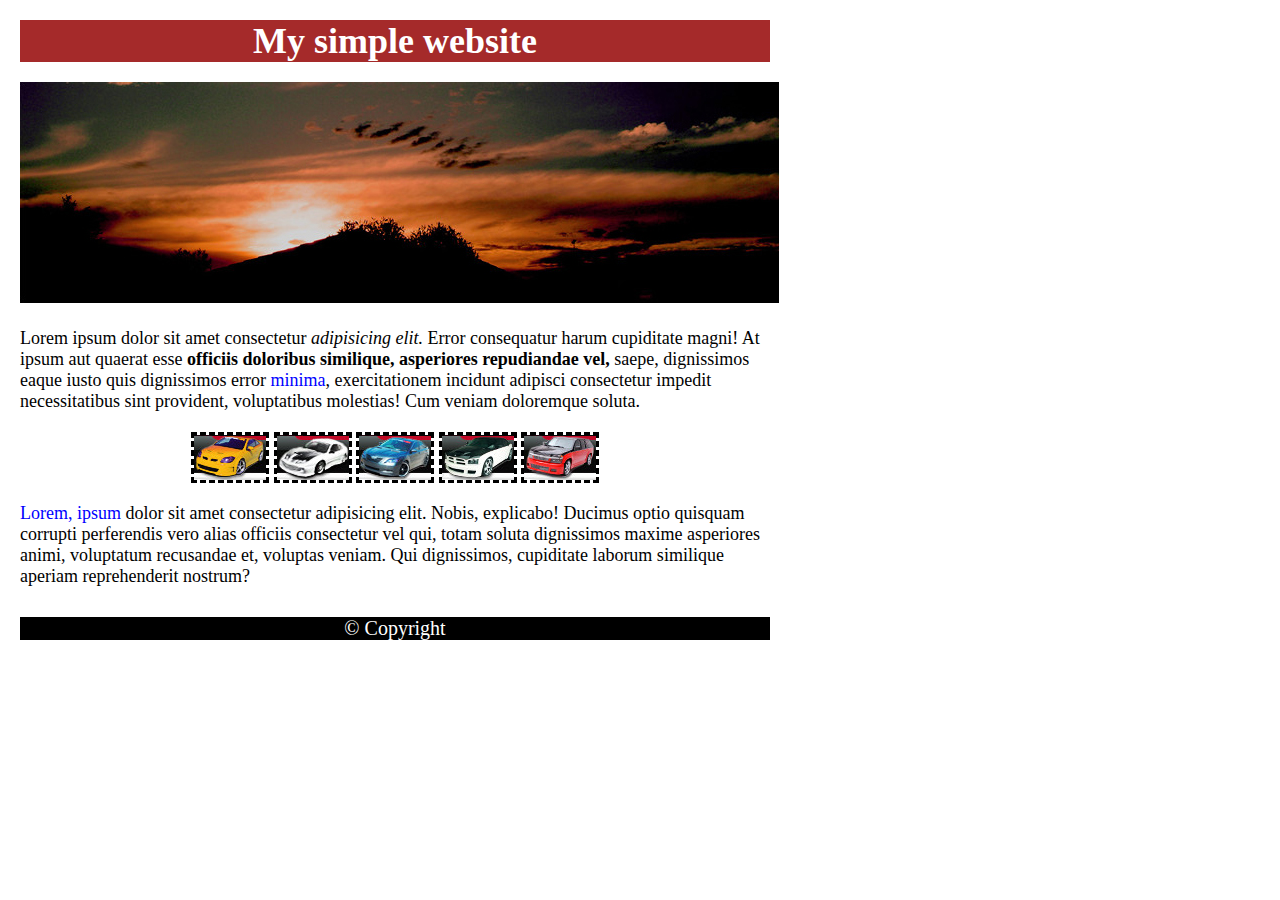
<file: 01_Simple/index.html>
<!DOCTYPE html>
<html lang="en">

    <head>
        <meta charset="UTF-8">
        <meta http-equiv="X-UA-Compatible" content="IE=edge">
        <meta name="viewport" content="width=device-width, initial-scale=1.0">
        <title>Document</title>
        <link rel="stylesheet" href="style.css">
    </head>

    <body>
        <header class="header">
            <div class="header__box">
                <h1 class="header__description">My simple website</h1>
            </div>
        </header>
        <main class="main">
            <img class="main__img" src="img/sunset.jpg" alt="sunset">
            <p class="main__text1">Lorem ipsum dolor sit amet consectetur <i>adipisicing
                    elit.</i> Error consequatur harum cupiditate magni! At
                ipsum aut quaerat esse <strong>officiis doloribus similique, asperiores repudiandae vel,</strong> saepe,
                dignissimos eaque
                iusto quis dignissimos error <span class="main__span1">minima</span>, exercitationem incidunt adipisci
                consectetur impedit necessitatibus
                sint provident, voluptatibus molestias! Cum veniam doloremque soluta.</p>
            <div class="main__box">
                <img class="main__pictures" src="img/car01.jpg" alt="car1">
                <img class="main__pictures" src="img/car02.jpg" alt="car2">
                <img class="main__pictures" src="img/car03.jpg" alt="car3">
                <img class="main__pictures" src="img/car04.jpg" alt="car4">
                <img class="main__pictures" src="img/car05.jpg" alt="car5">
            </div>
            <p class="main__text2"> <span class="main__span2">Lorem, ipsum</span> dolor sit amet consectetur adipisicing
                elit. Nobis,
                explicabo! Ducimus optio quisquam
                corrupti perferendis vero alias officiis consectetur vel qui, totam soluta dignissimos maxime asperiores
                animi, voluptatum recusandae et, voluptas veniam. Qui dignissimos, cupiditate laborum similique aperiam
                reprehenderit nostrum?</p>
        </main>
        <footer class="footer">
            <div>
                <p class="footer__text">&#169 Copyright</p>
            </div>
        </footer>
    </body>

</html>
</file>
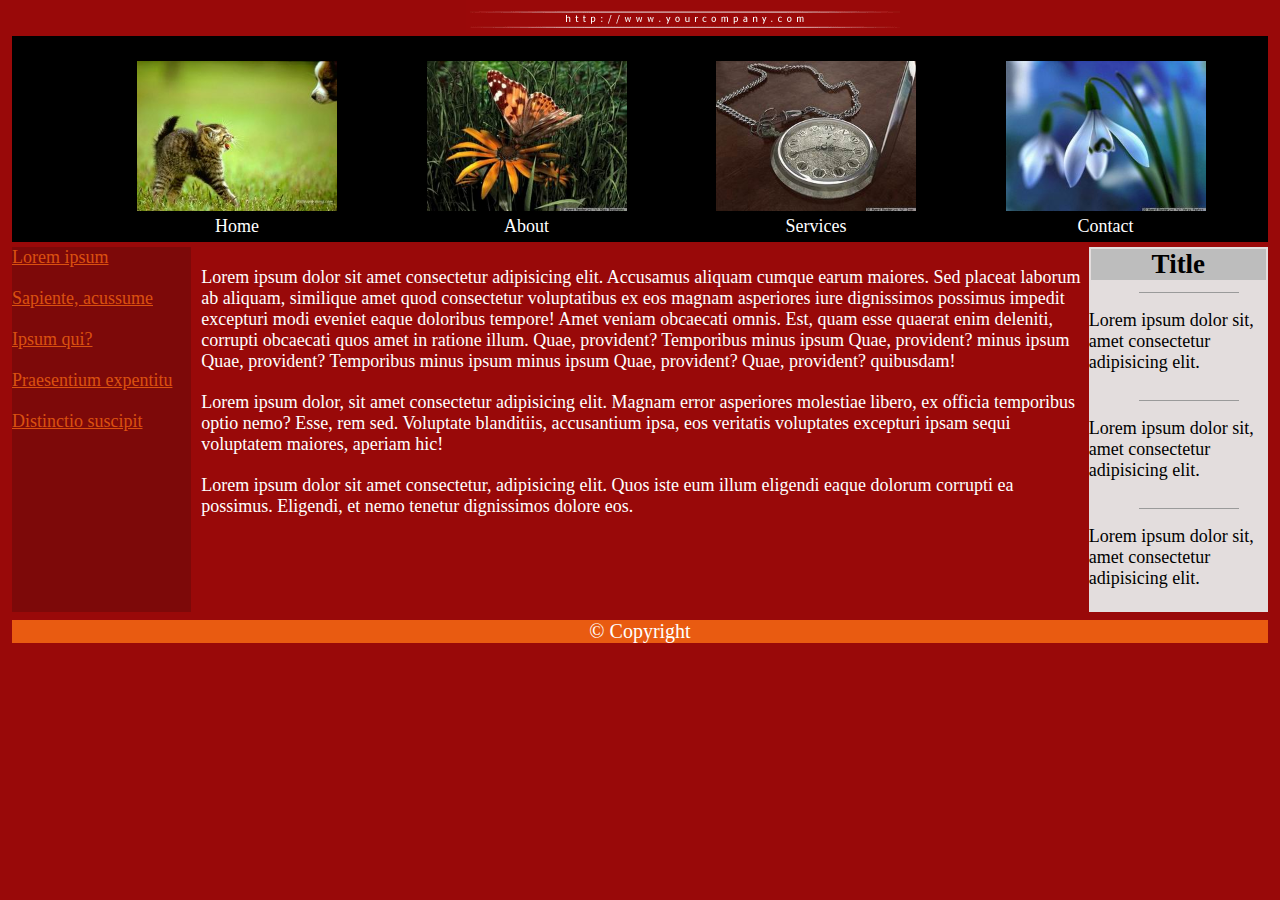
<file: 02_hard/index.html>
<!DOCTYPE html>
<html lang="en">

    <head>
        <meta charset="UTF-8">
        <meta http-equiv="X-UA-Compatible" content="IE=edge">
        <meta name="viewport" content="width=device-width, initial-scale=1.0">
        <title>Document</title>
        <link rel="stylesheet" href="style.css">
    </head>

    <body>
        <header class="header">
            <img src="images/title.gif" alt="">
        </header>
        <main class="main">
            <div class="main__box">
                <nav>
                    <ul class="main__list">
                        <li class="main__list-item"><img class="main__img" src="images/img00.jpg" alt=""><a
                                class="main__list-link" href="#">Home</a></li>
                        <li class="main__list-item"><img class="main__img" src="images/img01.jpg" alt=""><a
                                class="main__list-link" href="#">About</a></li>
                        <li class="main__list-item"><img class="main__img" src="images/img02.jpg" alt=""><a
                                class="main__list-link" href="#">Services</a></li>
                        <li class="main__list-item"><img class="main__img" src="images/img03.jpg" alt=""><a
                                class="main__list-link" href="#">Contact</a></li>
                    </ul>
                </nav>
            </div>
            <div class="main__content">
                <div class="main__left-box">
                    <nav>
                        <ul>
                            <li class="main__left-list-item"><a class="main__left-link" href="">Lorem ipsum</a></li>
                            <li class="main__left-list-item"><a class="main__left-link" href="">Sapiente, acussume</a>
                            </li>
                            <li class="main__left-list-item"><a class="main__left-link" href="">Ipsum qui?</a></li>
                            <li class="main__left-list-item"><a class="main__left-link" href="">Praesentium
                                    expentitu</a></li>
                            <li class="main__left-list-item"><a class="main__left-link" href="">Distinctio suscipit</a>
                            </li>
                        </ul>
                    </nav>
                </div>
                <div class="main__center-box">
                    <p class="main__center-box-text">Lorem ipsum dolor sit amet consectetur adipisicing elit. Accusamus
                        aliquam cumque earum maiores.
                        Sed
                        placeat laborum ab aliquam, similique amet quod consectetur voluptatibus ex eos magnam
                        asperiores
                        iure dignissimos possimus impedit excepturi modi eveniet eaque doloribus tempore! Amet veniam
                        obcaecati omnis. Est, quam esse quaerat enim deleniti, corrupti obcaecati quos amet in ratione
                        illum. Quae, provident? Temporibus minus ipsum Quae, provident? minus ipsum Quae, provident?
                        Temporibus minus ipsum minus ipsum Quae, provident? Quae, provident?
                        quibusdam!</p>
                    <p class="main__center-box-text">Lorem ipsum dolor, sit amet consectetur adipisicing elit. Magnam
                        error
                        asperiores molestiae
                        libero,
                        ex officia temporibus optio nemo? Esse, rem sed. Voluptate blanditiis, accusantium ipsa, eos
                        veritatis voluptates excepturi ipsam sequi voluptatem maiores, aperiam hic!</p>
                    <p class="main__center-box-text">Lorem ipsum dolor sit amet consectetur, adipisicing elit. Quos iste
                        eum
                        illum eligendi eaque
                        dolorum
                        corrupti ea possimus. Eligendi, et nemo tenetur dignissimos dolore eos.</p>
                </div>
                <div class="main__right-box">
                    <h2 class="main__description">Title</h2>
                    <div class="main__line"></div>
                    <p class="main__right-text">Lorem ipsum dolor sit, amet consectetur adipisicing elit.</p>
                    <div class="main__line"></div>
                    <p class="main__right-text">Lorem ipsum dolor sit, amet consectetur adipisicing elit.</p>
                    <div class="main__line"></div>
                    <p class="main__right-text">Lorem ipsum dolor sit, amet consectetur adipisicing elit.</p>
                </div>
            </div>
        </main>
        <footer class="footer">
            <p class="footer__text">&#169 Copyright</p>
        </footer>
    </body>

</html>
</file>
<file: 01_Simple/style.css>
* {
    padding: 0;
    margin: 0;
    box-sizing: border-box;
}

body {
    font-size: 18px;
    margin-top: 20px;
    margin-left: 20px;
    margin-right: 20px;
    width: 750px;
}

.header {
    background: #A52A2A;
}

.header__box {
    margin-bottom: 20px;
}

.header__description {
    text-align: center;
    color: #fff;
}

.main__img {
    margin-bottom: 20px;
}

.main__text1 {
    margin-bottom: 20px;
}

.main__span1 {
    color: blue;
}

.main__box {
    text-align: center;
    margin-bottom: 15px;
}

.main__pictures {
    border: 3px dashed #000;
}

.main__text2 {
    margin-bottom: 30px;
}

.main__span2 {
    color: blue;
}

.footer {
    font-size: 20px;
    background: #000;
}

.footer__text {
    color: #fff;
    text-align: center;
}
</file>
<file: 02_hard/style.css>
* {
    padding: 0;
    margin: 0;
    box-sizing: border-box;
}

body {
    padding-left: 12px;
    padding-right: 12px;
    background: #990909;

}

ul,
li {
    list-style-type: none;
}

.header {
    width: 1342px;
    background: #990909;
    text-align: center;
}

.main {
    font-size: 18px;
}

.main__box {
    background: #000;
    padding-top: 25px;
    padding-left: 125px;
    margin-bottom: 5px;
}

.main__list-item {
    display: inline-block;
    text-align: center;
}

.main__list-item:not(:last-child) {
    margin-right: 85px;
}

.main__list-link {
    display: inline-block;
    color: #fff;
    margin-bottom: 5px;
    text-decoration: none;
}

.main__list {
    display: inline-block;
}

.main__img {
    width: 200px;
    display: block;
    margin-bottom: 5px;
}

.main__left-box {
    background: #7D0909;
    width: 200px;
    padding-bottom: 180px;
}

.main__content {
    display: flex;
}

.main__left-list-item:not(:last-child) {
    margin-bottom: 20px;
}

.main__left-link {
    color: #DB5110;
}

.main__center-box {
    width: 1000px;
    padding-left: 10px;
    margin-top: 20px;

}

.main__center-box-text {
    color: #fff;
}

.main__center-box-text:not(:last-child) {
    margin-bottom: 20px;
}

.main__right-box {
    width: 200px;
    background: #E3DDDD;
}

.main__description {
    background: #BDBDBD;
    text-align: center;
    border: 2px solid #E3DDDD;
}

.main__line {
    width: 100px;
    border-top: 1px solid #9A9A9A;
    margin-top: 10px;
    margin-left: 50px;
}

.main__right-text {
    padding-top: 17px;
    padding-bottom: 17px;
}

.footer__text {
    background: #E95B11;
    color: #fff;
    text-align: center;
    margin-top: 8px;
    font-size: 20px;
}
</file>
